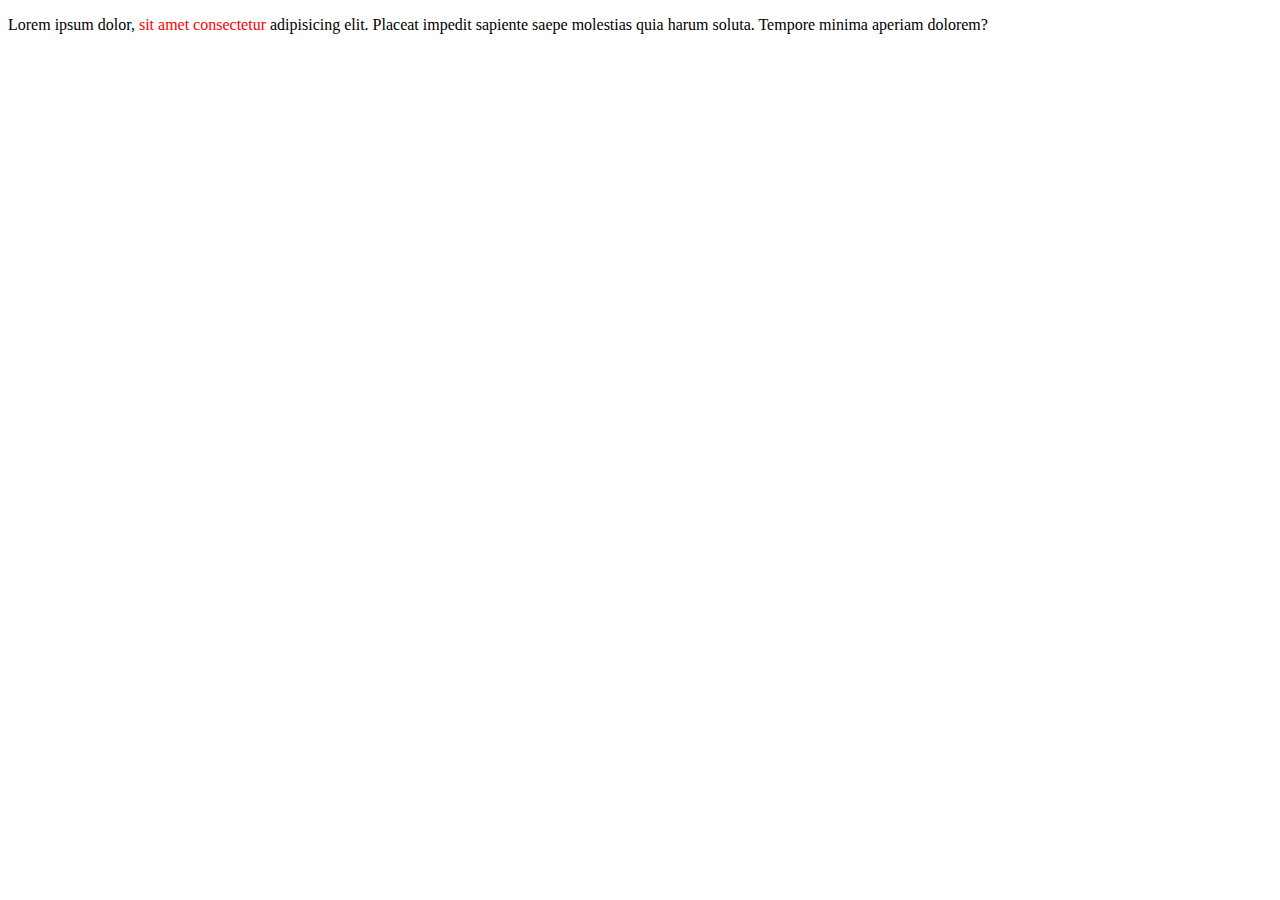
<file: 03-SESION/index.html>
<!DOCTYPE html>
<html lang="en">
<head>
    <meta charset="UTF-8">
    <meta name="viewport" content="width=device-width, initial-scale=1.0">
    <meta http-equiv="X-UA-Compatible" content="ie=edge">
    <style>
    
    span{
    color: red;
}
    
    </style>
    <title>Document</title>
</head>
<body>
    <p>Lorem ipsum dolor, <span>sit amet consectetur</span> adipisicing elit. Placeat impedit sapiente saepe molestias quia harum soluta. Tempore minima aperiam dolorem?</p>
</body>
</html>
</file>
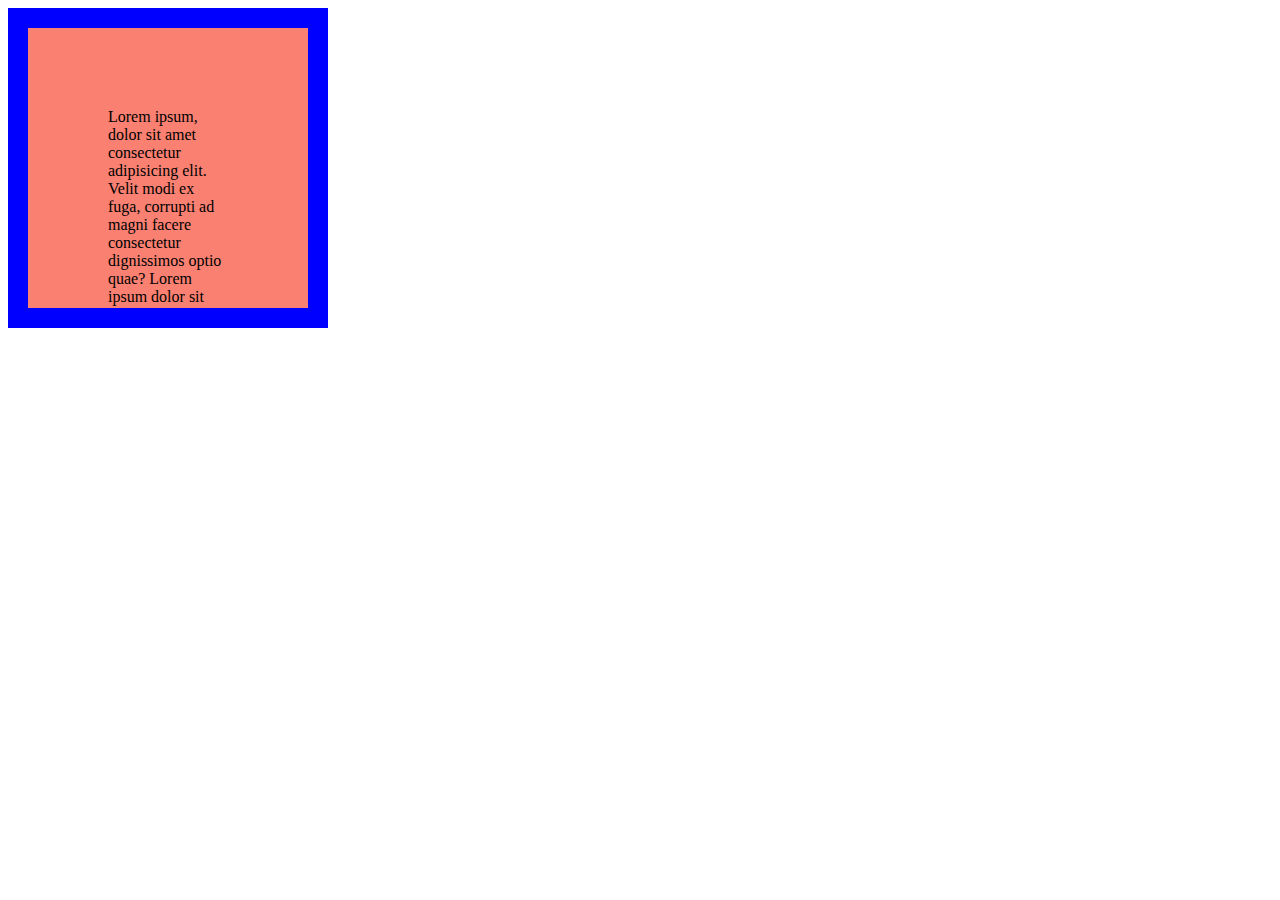
<file: 01-SESION/0101-EJ/index.html>
<!DOCTYPE html>
<html lang="en">
<head>
    <meta charset="UTF-8">
    <meta name="viewport" content="width=device-width, initial-scale=1.0">
    <meta http-equiv="X-UA-Compatible" content="ie=edge">
    <title>Seccion 01: Ejemplo 01</title>
    <link rel="stylesheet" href="index.css">
</head>
<body>

    <div> Lorem ipsum, dolor sit amet consectetur adipisicing elit. Velit modi ex fuga, corrupti ad magni facere consectetur dignissimos optio quae? Lorem ipsum dolor sit amet consectetur adipisicing elit. Quas obcaecati cum id harum possimus fuga vitae praesentium eveniet nam saepe.</div>
    
</body>
</html>
</file>
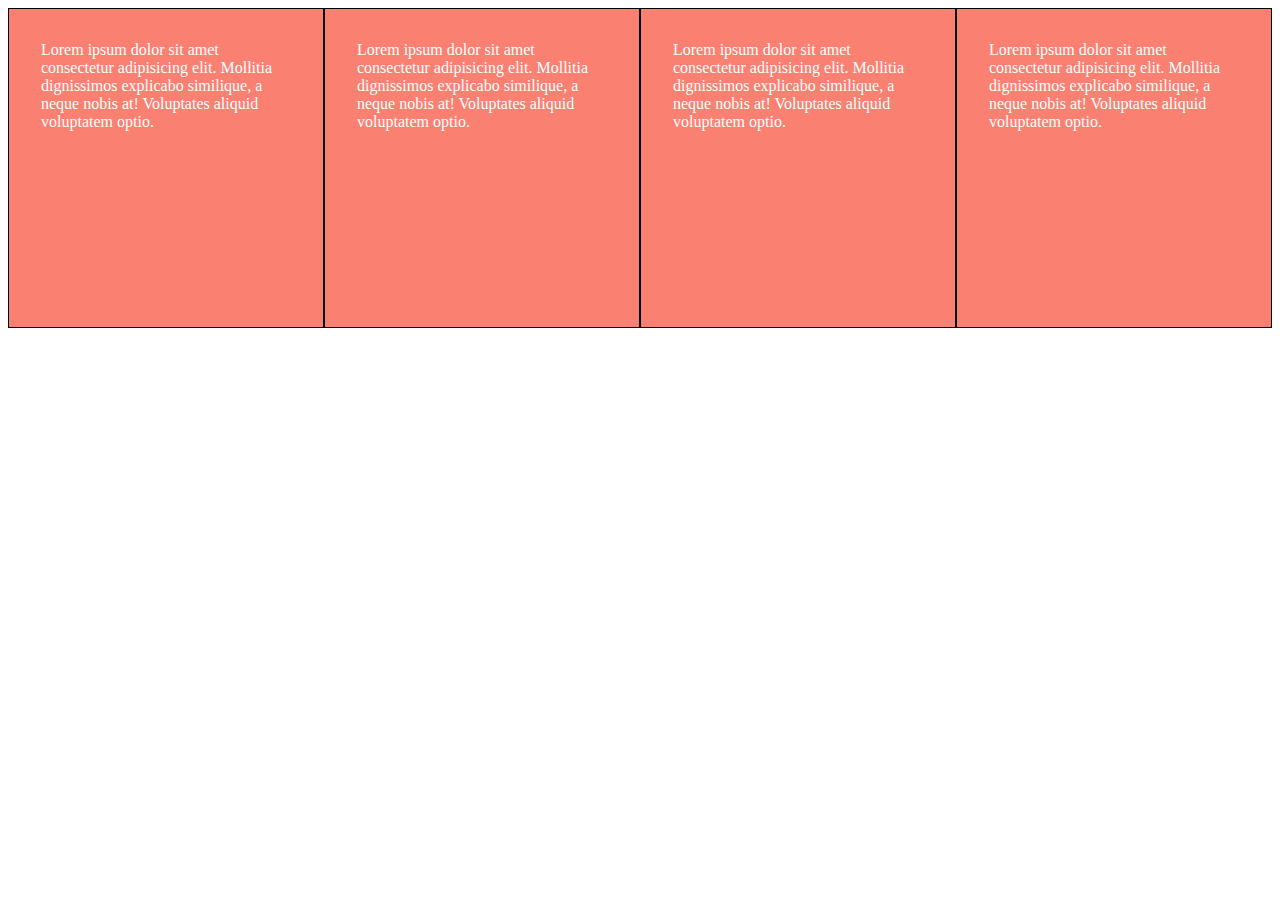
<file: 01-SESION/0102-EJ/index.html>
<!DOCTYPE html>
<html lang="en">
<head>
    <meta charset="UTF-8">
    <meta name="viewport" content="width=device-width, initial-scale=1.0">
    <meta http-equiv="X-UA-Compatible" content="ie=edge">
    <link rel="stylesheet" href="index.css">
    <title>Ejemplo 02</title>
</head>
<body>
    <div class="box" id="rojo"> Lorem ipsum dolor sit amet consectetur adipisicing elit. Mollitia dignissimos explicabo similique, a neque nobis at! Voluptates aliquid voluptatem optio. </div>
    <div class="box"> Lorem ipsum dolor sit amet consectetur adipisicing elit. Mollitia dignissimos explicabo similique, a neque nobis at! Voluptates aliquid voluptatem optio. </div>
    <div class="box"> Lorem ipsum dolor sit amet consectetur adipisicing elit. Mollitia dignissimos explicabo similique, a neque nobis at! Voluptates aliquid voluptatem optio. </div>
    <div class="box"> Lorem ipsum dolor sit amet consectetur adipisicing elit. Mollitia dignissimos explicabo similique, a neque nobis at! Voluptates aliquid voluptatem optio. </div>
</body>
</html>
</file>
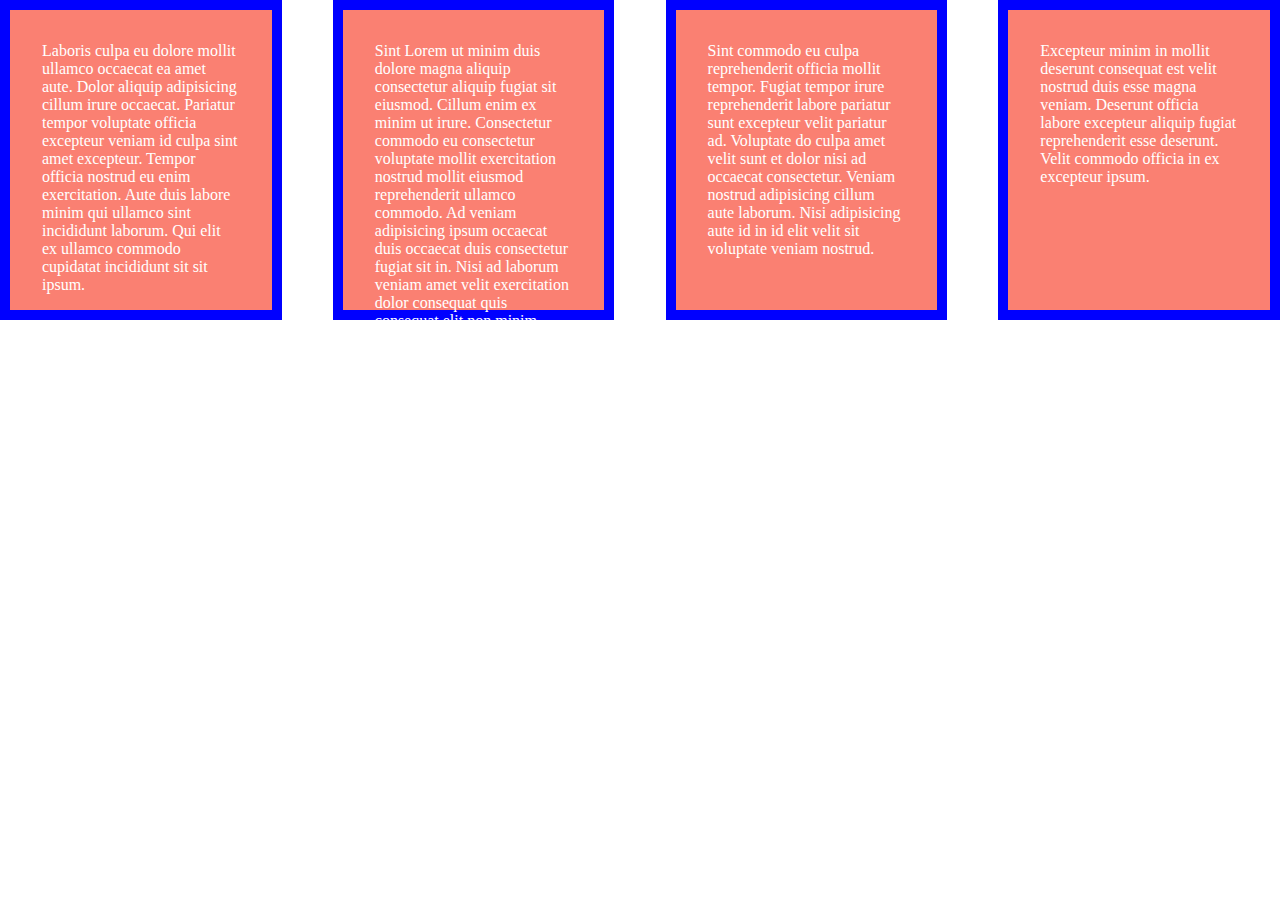
<file: 01-SESION/0103-EJ/index.html>
<!DOCTYPE html>
<html lang="en">
<head>
    <meta charset="UTF-8">
    <meta name="viewport" content="width=device-width, initial-scale=1.0">
    <meta http-equiv="X-UA-Compatible" content="ie=edge">
    <link rel="stylesheet" href="index.css">
    <title>Document</title>
</head>
<body>
    <div class="box">Laboris culpa eu dolore mollit ullamco occaecat ea amet aute. Dolor aliquip adipisicing cillum irure occaecat. Pariatur tempor voluptate officia excepteur veniam id culpa sint amet excepteur. Tempor officia nostrud eu enim exercitation. Aute duis labore minim qui ullamco sint incididunt laborum. Qui elit ex ullamco commodo cupidatat incididunt sit sit ipsum.</div>
    <div class="box">Sint Lorem ut minim duis dolore magna aliquip consectetur aliquip fugiat sit eiusmod. Cillum enim ex minim ut irure. Consectetur commodo eu consectetur voluptate mollit exercitation nostrud mollit eiusmod reprehenderit ullamco commodo. Ad veniam adipisicing ipsum occaecat duis occaecat duis consectetur fugiat sit in. Nisi ad laborum veniam amet velit exercitation dolor consequat quis consequat elit non minim.</div>
    <div class="box">Sint commodo eu culpa reprehenderit officia mollit tempor. Fugiat tempor irure reprehenderit labore pariatur sunt excepteur velit pariatur ad. Voluptate do culpa amet velit sunt et dolor nisi ad occaecat consectetur. Veniam nostrud adipisicing cillum aute laborum. Nisi adipisicing aute id in id elit velit sit voluptate veniam nostrud.</div>
    <div class="box">Excepteur minim in mollit deserunt consequat est velit nostrud duis esse magna veniam. Deserunt officia labore excepteur aliquip fugiat reprehenderit esse deserunt. Velit commodo officia in ex excepteur ipsum.</div>    

</body>
</html>
</file>
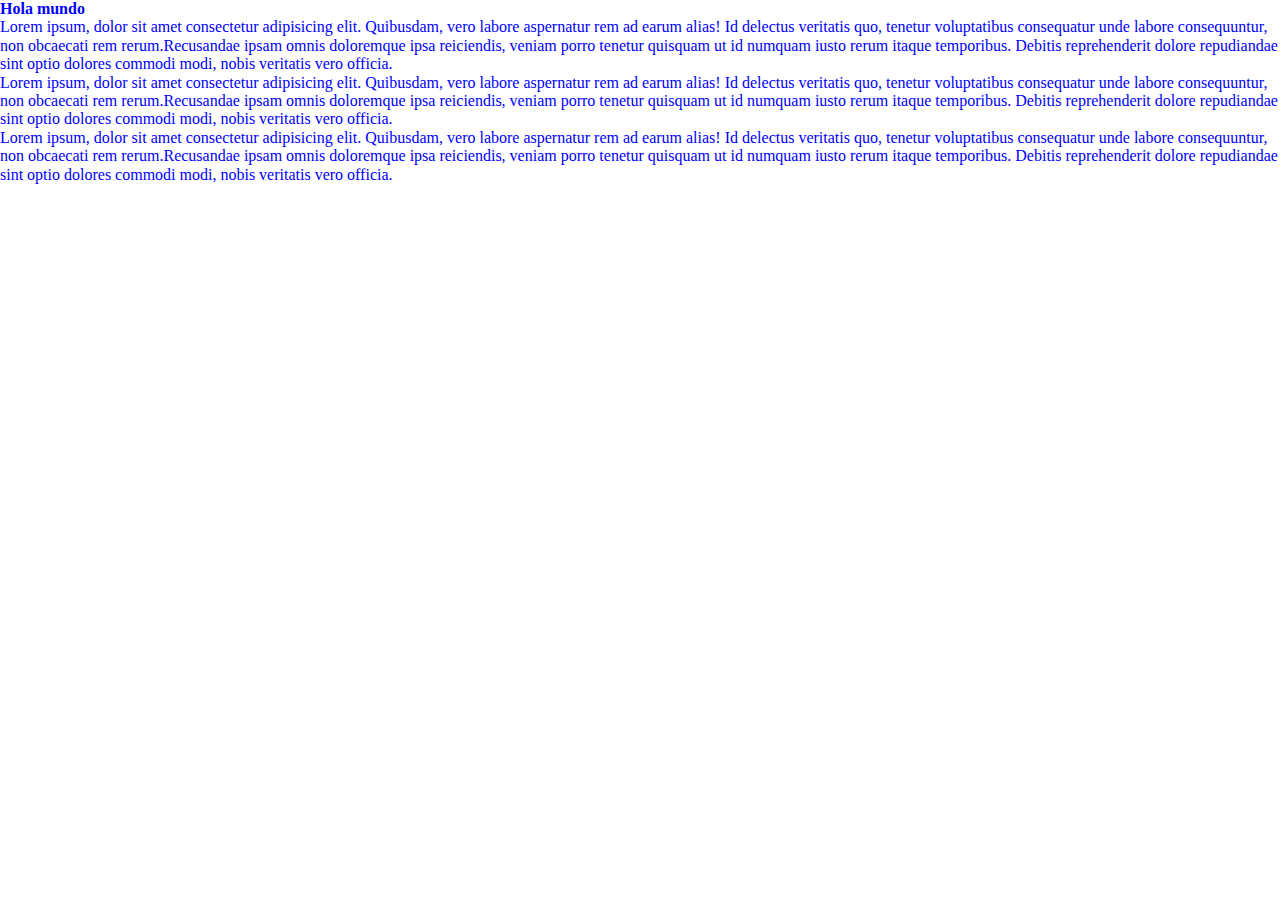
<file: 02-SESION/0201-EJ/index.html>
<!DOCTYPE html>
<html lang="en">
<head>
    <meta charset="UTF-8">
    <meta name="viewport" content="width=device-width, initial-scale=1.0">
    <meta http-equiv="X-UA-Compatible" content="ie=edge">
    <title></title>
    <link rel="stylesheet" href="css/reset.css">
    <link rel="stylesheet" href="css/style.css">
</head>
<body>

    <div class="container">
        <h1>Hola mundo</h1>
        <p>Lorem ipsum, dolor sit amet consectetur adipisicing elit. Quibusdam, vero labore aspernatur rem ad earum alias! Id delectus veritatis quo, tenetur voluptatibus consequatur unde labore consequuntur, non obcaecati rem rerum.Recusandae ipsam omnis doloremque ipsa reiciendis, veniam porro tenetur quisquam ut id numquam iusto rerum itaque temporibus. Debitis reprehenderit dolore repudiandae sint optio dolores commodi modi, nobis veritatis vero officia.</p>
        <p>Lorem ipsum, dolor sit amet consectetur adipisicing elit. Quibusdam, vero labore aspernatur rem ad earum alias! Id delectus veritatis quo, tenetur voluptatibus consequatur unde labore consequuntur, non obcaecati rem rerum.Recusandae ipsam omnis doloremque ipsa reiciendis, veniam porro tenetur quisquam ut id numquam iusto rerum itaque temporibus. Debitis reprehenderit dolore repudiandae sint optio dolores commodi modi, nobis veritatis vero officia.</p>
        <p>Lorem ipsum, dolor sit amet consectetur adipisicing elit. Quibusdam, vero labore aspernatur rem ad earum alias! Id delectus veritatis quo, tenetur voluptatibus consequatur unde labore consequuntur, non obcaecati rem rerum.Recusandae ipsam omnis doloremque ipsa reiciendis, veniam porro tenetur quisquam ut id numquam iusto rerum itaque temporibus. Debitis reprehenderit dolore repudiandae sint optio dolores commodi modi, nobis veritatis vero officia.</p>
    </div>

</body>
</html>
</file>
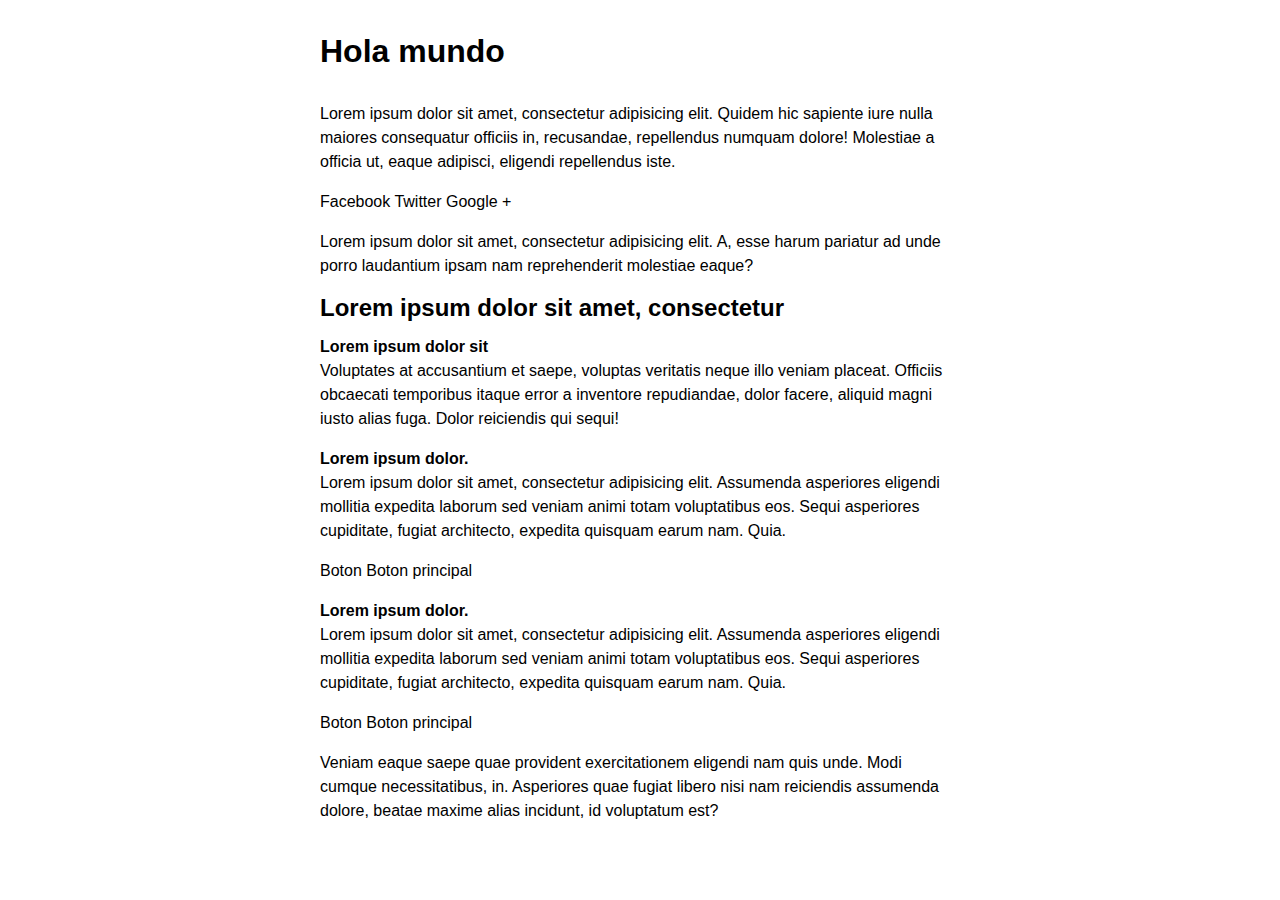
<file: 02-SESION/0202-EJ/index.html>
<!DOCTYPE html>
<html lang="en">
<head>
    <meta charset="UTF-8">
    <meta name="viewport" content="width=device-width, initial-scale=1.0">
    <meta http-equiv="X-UA-Compatible" content="ie=edge">
    <title>Ejemplo Sass: 02: Trabajando con ficheros</title>
    <link rel="stylesheet" href="css/reset.css">
    <link rel="stylesheet" href="css/style.css">
</head>
<body>
    <div class="container">
        <h1>Hola mundo</h1>
        <p>Lorem ipsum dolor sit amet, consectetur adipisicing elit. Quidem hic sapiente iure nulla maiores consequatur officiis in, recusandae, repellendus numquam dolore! Molestiae a officia ut, eaque adipisci, eligendi repellendus iste.</p>
        <p>
            <a href="#" class="btn-facebook">Facebook</a> 
            <a href="#" class="btn-twitter">Twitter</a> 
            <a href="#" class="btn-gplus">Google +</a> 
        </p>
        <p>Lorem ipsum dolor sit amet, consectetur adipisicing elit. A, esse harum pariatur ad unde porro laudantium ipsam nam reprehenderit molestiae eaque?</p>
        <h2>Lorem ipsum dolor sit amet, consectetur</h2>
        <h3>Lorem ipsum dolor sit</h3>
        <p>Voluptates at accusantium et saepe, voluptas veritatis neque illo veniam placeat. Officiis obcaecati temporibus itaque error a inventore repudiandae, dolor facere, aliquid magni iusto alias fuga. Dolor reiciendis qui sequi!</p>
        <div class="box">
            <div class="head">
                <h3>Lorem ipsum dolor.</h3>
            </div>
            <div class="cont">
                <p>Lorem ipsum dolor sit amet, consectetur adipisicing elit. Assumenda asperiores eligendi mollitia expedita laborum sed veniam animi totam voluptatibus eos. Sequi asperiores cupiditate, fugiat architecto, expedita quisquam earum nam. Quia.</p>
            </div>
            <div class="foot">
                <p><a href="#" class="btn">Boton</a> <a href="#" class="btn btn-cta">Boton principal</a></p>
            </div>
        </div>
        <div class="box-grey">
            <div class="head">
                <h3>Lorem ipsum dolor.</h3>
            </div>
            <div class="cont">
                <p>Lorem ipsum dolor sit amet, consectetur adipisicing elit. Assumenda asperiores eligendi mollitia expedita laborum sed veniam animi totam voluptatibus eos. Sequi asperiores cupiditate, fugiat architecto, expedita quisquam earum nam. Quia.</p>
            </div>
            <div class="foot">
                <p><a href="#" class="btn">Boton</a> <a href="#" class="btn btn-cta">Boton principal</a></p>
            </div>
        </div>
        <p>Veniam eaque saepe quae provident exercitationem eligendi nam quis unde. Modi cumque necessitatibus, in. Asperiores quae fugiat libero nisi nam reiciendis assumenda dolore, beatae maxime alias incidunt, id voluptatum est?</p>
    </div>
</body>
</html>
</file>
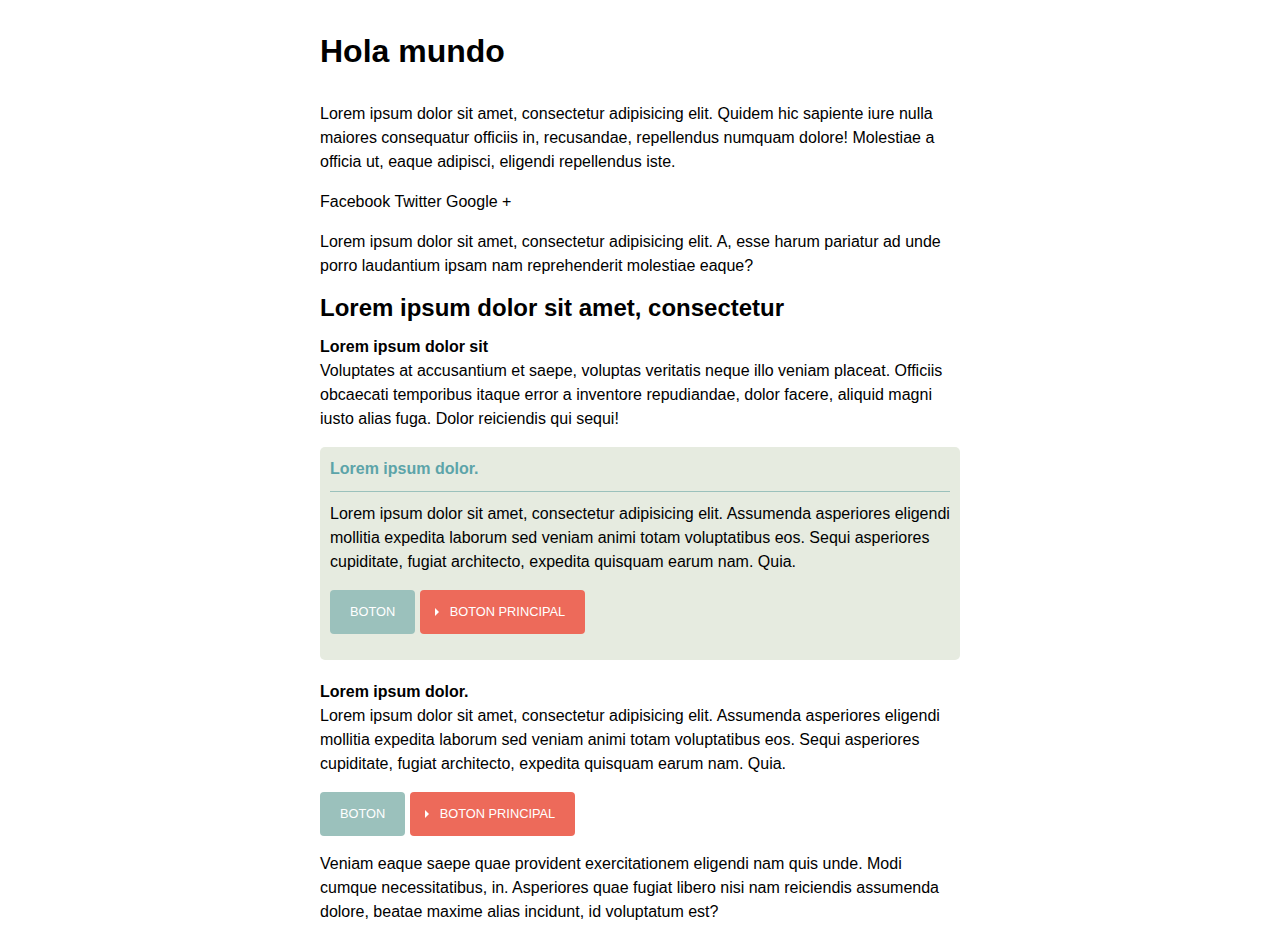
<file: 02-SESION/0203-EJ/index.html>
<!DOCTYPE html>
<html lang="en">
<head>
    <meta charset="UTF-8">
    <meta name="viewport" content="width=device-width, initial-scale=1.0">
    <meta http-equiv="X-UA-Compatible" content="ie=edge">
    <title>Ejemplo 03 sección 02: Anidando selectores y propiedades en Sass</title>
    <link rel="stylesheet" href="css/reset.css">
    <link rel="stylesheet" href="css/style.css">
</head>
<body>
    <div class="container">
        <h1>Hola mundo</h1>
        <p>Lorem ipsum dolor sit amet, consectetur adipisicing elit. Quidem hic sapiente iure nulla maiores consequatur officiis in, recusandae, repellendus numquam dolore! Molestiae a officia ut, eaque adipisci, eligendi repellendus iste.</p>
        <p>
            <a href="#" class="btn-facebook">Facebook</a> 
            <a href="#" class="btn-twitter">Twitter</a> 
            <a href="#" class="btn-gplus">Google +</a> 
        </p>
        <p>Lorem ipsum dolor sit amet, consectetur adipisicing elit. A, esse harum pariatur ad unde porro laudantium ipsam nam reprehenderit molestiae eaque?</p>
        <h2>Lorem ipsum dolor sit amet, consectetur</h2>
        <h3>Lorem ipsum dolor sit</h3>
        <p>Voluptates at accusantium et saepe, voluptas veritatis neque illo veniam placeat. Officiis obcaecati temporibus itaque error a inventore repudiandae, dolor facere, aliquid magni iusto alias fuga. Dolor reiciendis qui sequi!</p>
        <div class="box">
            <div class="head">
                <h3>Lorem ipsum dolor.</h3>
            </div>
            <div class="cont">
                <p>Lorem ipsum dolor sit amet, consectetur adipisicing elit. Assumenda asperiores eligendi mollitia expedita laborum sed veniam animi totam voluptatibus eos. Sequi asperiores cupiditate, fugiat architecto, expedita quisquam earum nam. Quia.</p>
            </div>
            <!-- PASO 2 -->
            <div class="foot">
                <p><a href="#" class="btn">Boton</a> <a href="#" class="btn btn-cta">Boton principal</a></p>
            </div>
            
        </div>
        <div class="box-grey">
            <div class="head">
                <h3>Lorem ipsum dolor.</h3>
            </div>
            <div class="cont">
                <p>Lorem ipsum dolor sit amet, consectetur adipisicing elit. Assumenda asperiores eligendi mollitia expedita laborum sed veniam animi totam voluptatibus eos. Sequi asperiores cupiditate, fugiat architecto, expedita quisquam earum nam. Quia.</p>
            </div>
            <div class="foot">
                <p><a href="#" class="btn">Boton</a> <a href="#" class="btn btn-cta">Boton principal</a></p>
            </div>
        </div>
        <p>Veniam eaque saepe quae provident exercitationem eligendi nam quis unde. Modi cumque necessitatibus, in. Asperiores quae fugiat libero nisi nam reiciendis assumenda dolore, beatae maxime alias incidunt, id voluptatum est?</p>
    </div>
</body>
</html>
</file>
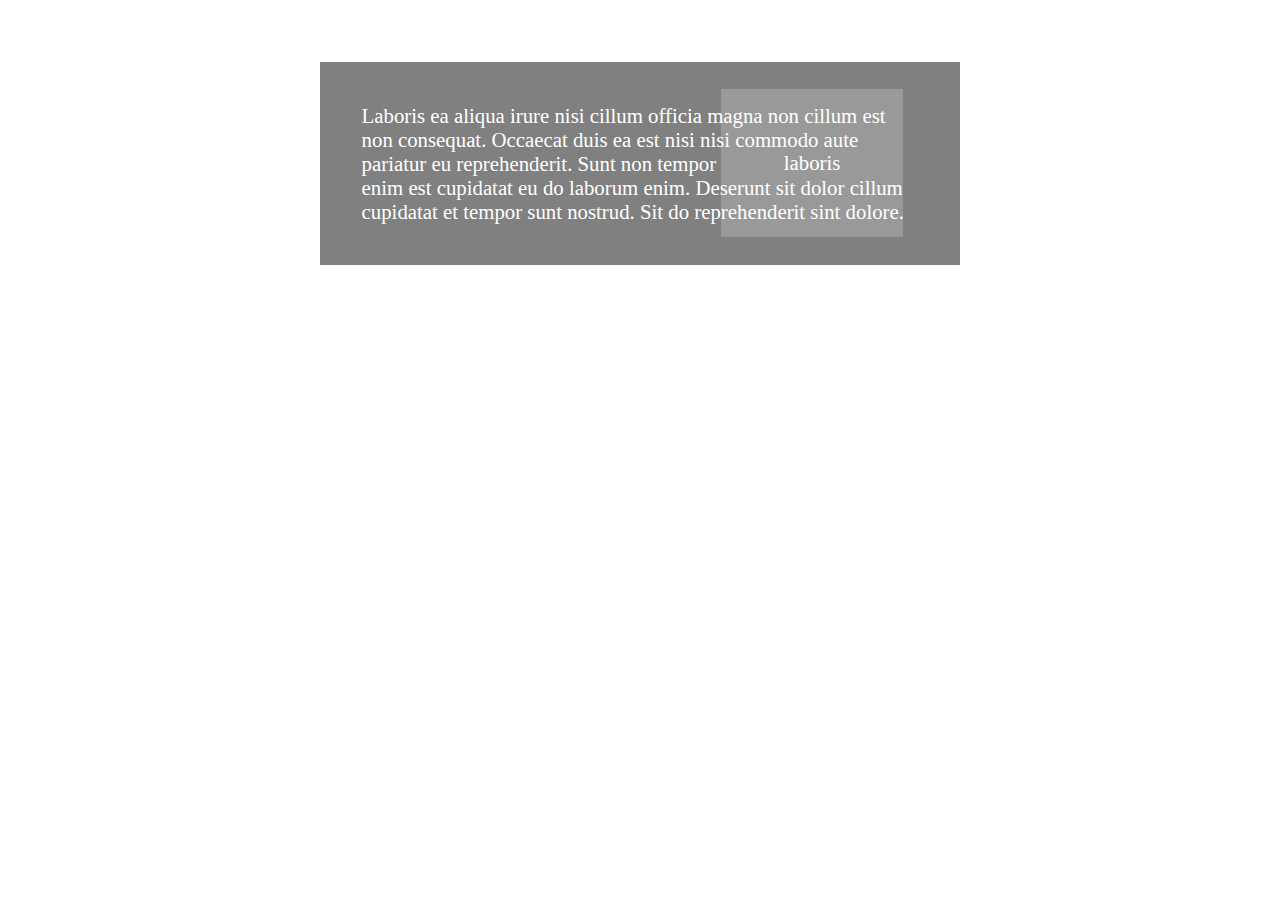
<file: 03-SESION/0301-EJ/index.html>
<!DOCTYPE html>
<html lang="en">
<head>
    <meta charset="UTF-8">
    <meta name="viewport" content="width=device-width, initial-scale=1.0">
    <meta http-equiv="X-UA-Compatible" content="ie=edge">
    <title></title>
    <link rel="stylesheet" href="css/reset.css">
    <link rel="stylesheet" href="css/style.css">
</head>
<body>

        <div>Laboris ea aliqua irure nisi cillum officia magna non cillum est non consequat. Occaecat duis ea est nisi nisi commodo aute pariatur eu reprehenderit. Sunt non tempor <a ref="">laboris</a> enim est cupidatat eu do laborum enim. Deserunt sit dolor cillum cupidatat et tempor sunt nostrud. Sit do reprehenderit sint dolore.</div>

</body>
</html>
</file>
<file: 01-SESION/0101-EJ/index.css>
div{
    box-sizing: border-box;
    width: 20rem;
    height: 20rem;
    background-color: salmon;
    padding: 5rem;
    border: 20px solid blue;
    overflow: auto;
}
</file>
<file: 01-SESION/0102-EJ/index.css>
*, *::before, *::after, *:before, *:after{
    box-sizing: border-box;
}
.box{
    width: 25%;
    height: 20rem;
    background-color: salmon;
    color: white;
    float: left;
    padding: 2rem;
    border: 1px solid black;
}
</file>
<file: 01-SESION/0103-EJ/index.css>
*, *::before, *::after, *:before, *:after{
    box-sizing: border-box;
}
body {
    padding: 0;
    margin: 0;
}
.box {
    width: 22%;
    height: 20rem;
    background-color: salmon;
    color: white;
    float: left;
    padding: 2rem;
    border: 10px solid blue;

}

.box:not(:last-child) {
    margin-right: 4%; 
}
</file>
<file: 02-SESION/0201-EJ/css/style.css>
body {
  color: blue; }

/*# sourceMappingURL=style.css.map */
</file>
<file: 02-SESION/0202-EJ/css/style.css>
@charset "UTF-8";.container{margin:0 auto;max-width:680px;padding:0 20px;color:black}body{color:#444;font-family:"Helvetica", sans-serif;padding:0;margin:0;font-size:16px;line-height:1.5em}h1{font-size:2em;line-height:1.2em;margin:1em 0;color:black}h2{font-size:1.5em;line-height:1.2em;margin:0 0 0.5em 0}p{margin:0 0 1em 0}blockquote{margin:0 0 20px 0}blockquote p{margin:0}
/*# sourceMappingURL=style.css.map */
</file>
<file: 02-SESION/0203-EJ/css/style.css>
@charset "UTF-8";
.container {
  margin: 0 auto;
  max-width: 680px;
  padding: 0 20px;
  color: black; }

.box {
  padding: 10px;
  background-color: #E6EBE0;
  border-radius: 5px;
  margin-bottom: 20px; }
  .box .head {
    border-bottom: 1px solid #9BC1BC;
    padding-bottom: 10px; }
    .box .head h3 {
      margin: 0;
      color: #5CA4A9; }
  .box .cont {
    padding-top: 10px; }

.btn {
  display: inline-block;
  padding: 10px 20px;
  background-color: #9bc1bc;
  color: white;
  text-decoration: none;
  text-transform: uppercase;
  text-decoration: none;
  text-transform: uppercase;
  font-size: 0.8em;
  border-radius: 4px; }
  .btn-cta {
    background-color: #ed6a5a;
    position: relative;
    padding-left: 30px; }
    .btn-cta::before {
      content: '';
      display: inline-block;
      top: 18px;
      left: 15px;
      position: absolute;
      border-width: 4px;
      border-style: solid;
      border-color: transparent;
      border-left-color: white; }
  .btn:hover {
    opacity: 0.8; }

body {
  color: #444;
  font-family: "Helvetica", sans-serif;
  padding: 0;
  margin: 0;
  font-size: 16px;
  line-height: 1.5em; }

h1 {
  font-size: 2em;
  line-height: 1.2em;
  margin: 1em 0;
  color: black; }

h2 {
  font-size: 1.5em;
  line-height: 1.2em;
  margin: 0 0 0.5em 0; }

p {
  margin: 0 0 1em 0; }

/**
 Comentario varias líneas
 */
blockquote {
  margin: 0 0 20px 0; }
  blockquote p {
    margin: 0; }
</file>
<file: 03-SESION/0301-EJ/css/style.css>
div {
  width: 50%;
  margin: 3em auto;
  background-color: gray;
  color: white;
  padding: 2em;
  font-size: 1.3em; }
  div a {
    background-color: salmon;
    color: inherit;
    width: 10em;
    height: 10em;
    padding: 3em;
    /* El padding desplaza horizontalmente sin embargo parece que lo esta desplazando vertilmente, aunque realmente esta tapandolo para verlo podemos utilizar la propiedad
        */
    background-color: rgba(255, 255, 255, 0.2); }
</file>
